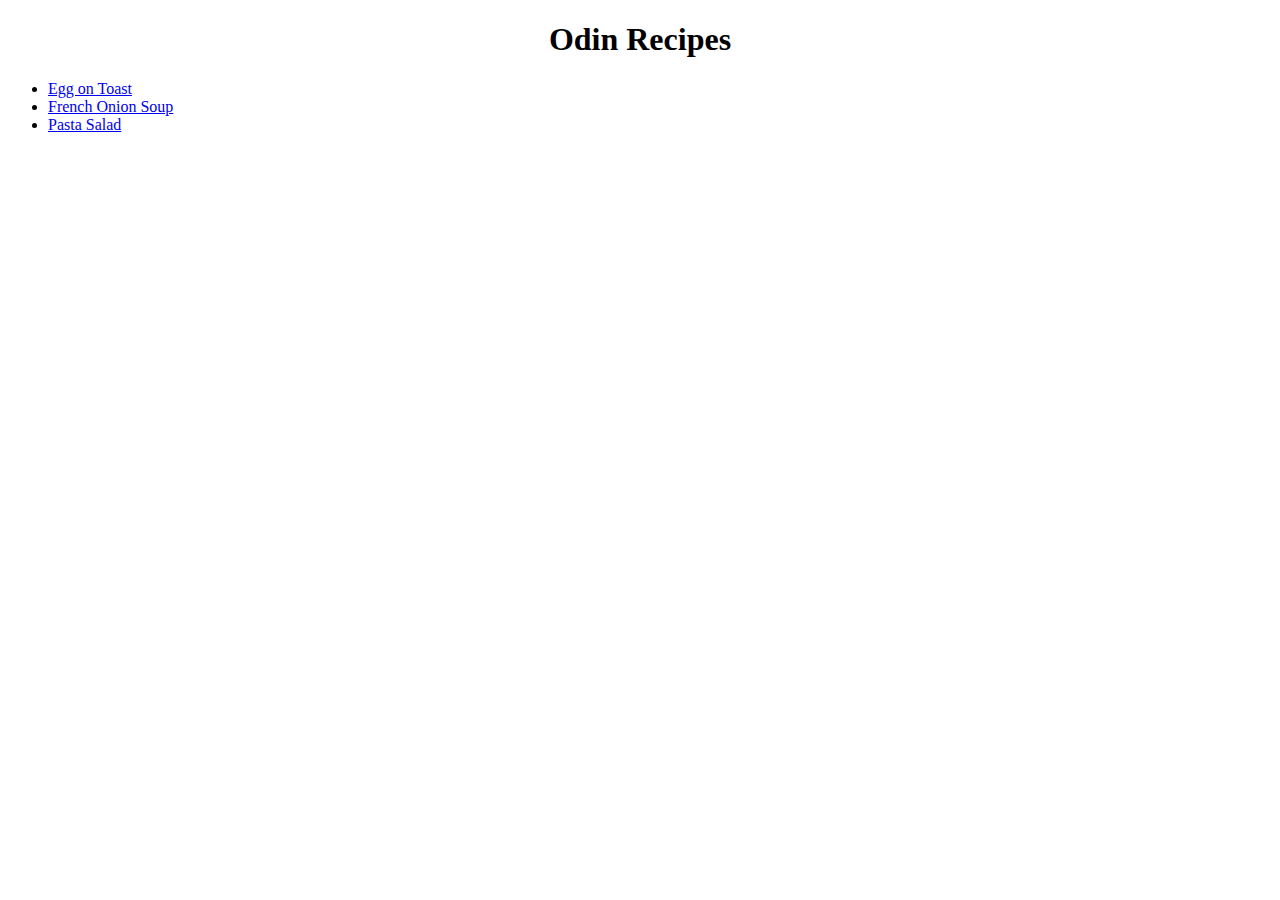
<file: index.html>
<!DOCTYPE html>
<html lang="en">
    <head>
        <meta charset="utf-8">
        <title>Basic Recipes</title>
        <link rel="stylesheet" href="styles.css">
    </head>
    <body>

        <h1 class="centerTitle">Odin Recipes</h1>

        <ul>
            <li><a href="./recipes/egg-toast.html" rel="noopener noreferrer">
                Egg on Toast</a></li>
            <li><a href="./recipes/onion-soup.html" rel="noopener noreferrer">
                French Onion Soup</a></li>
            <li><a href="./recipes/pasta-salad.html" rel="noopener noreferrer">
                Pasta Salad</a></li>
        </ul>

    </body>
</html>
</file>
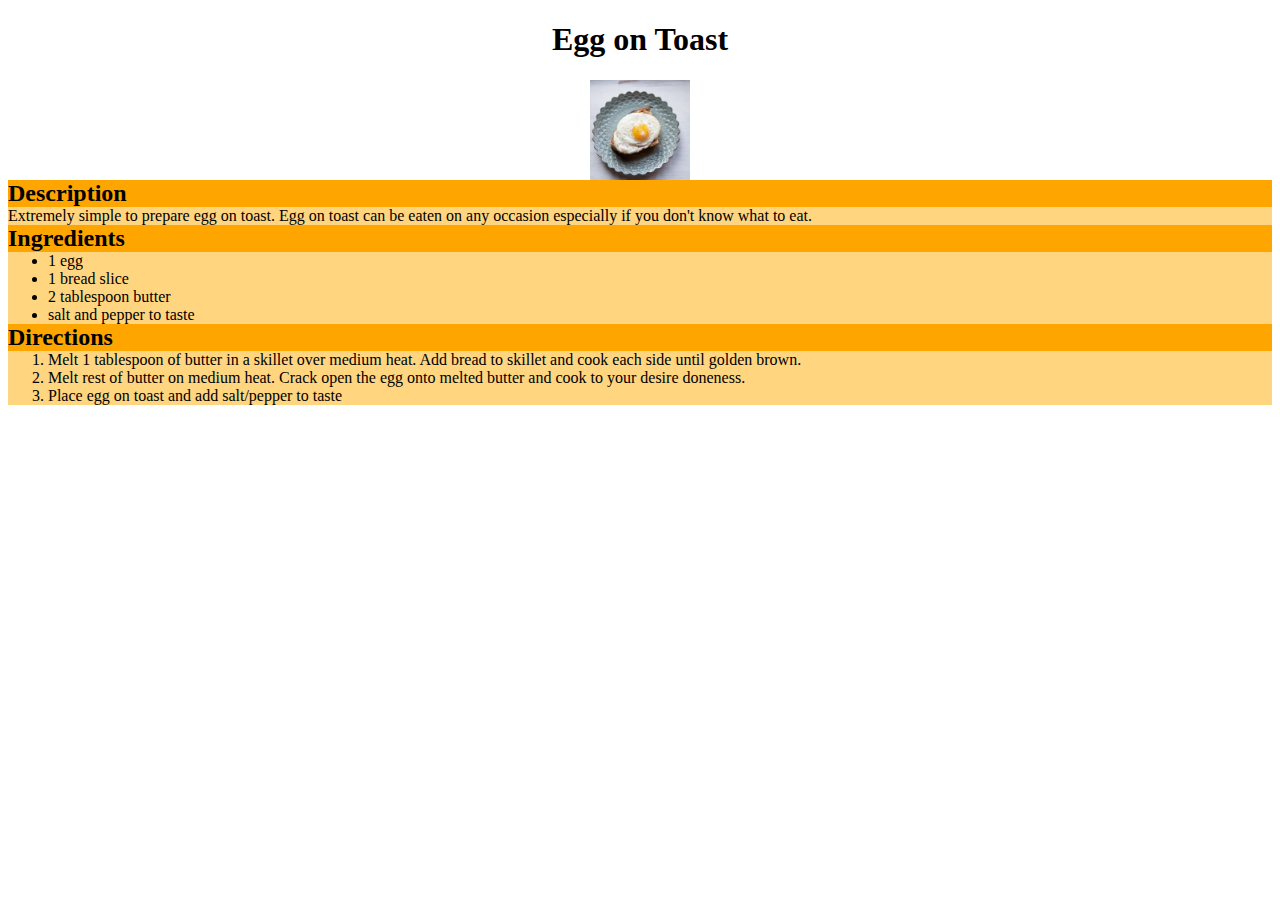
<file: recipes/egg-toast.html>
<!DOCTYPE html>
<html>
    <head>
        <meta charset="utf-8">
        <title>Egg on Toast</title>
        <link rel="stylesheet" href="../styles.css">
    </head>
    <body>
        
        <h1 class="centerTitle">Egg on Toast</h1>
        
        <img src="../img/eggToast.jpg" alt="egg on toast" class="imgCenter">
        <h2 class="eggSubtitle">Description</h2>
        <p class="eggContent">Extremely simple to prepare egg on toast. Egg on toast can be 
            eaten on any occasion especially if you don't know what to eat.
        </p>

        <h2 class="eggSubtitle">Ingredients</h2>
        <ul class="eggContent">
            <li>1 egg</li>
            <li>1 bread slice</li>
            <li>2 tablespoon butter</li>
            <li>salt and pepper to taste</li>
        </ul>

        <h2 class="eggSubtitle">Directions</h2>
        <ol class="eggContent">
            <li>Melt 1 tablespoon of butter in a skillet over medium heat.
                Add bread to skillet and cook each side until golden brown.
            </li>
            <li>Melt rest of butter on medium heat. Crack open the egg 
                onto melted butter and cook to your desire doneness.
            </li>
            <li>Place egg on toast and add salt/pepper to taste</li>
        </ol>

    </body>
</html>
</file>
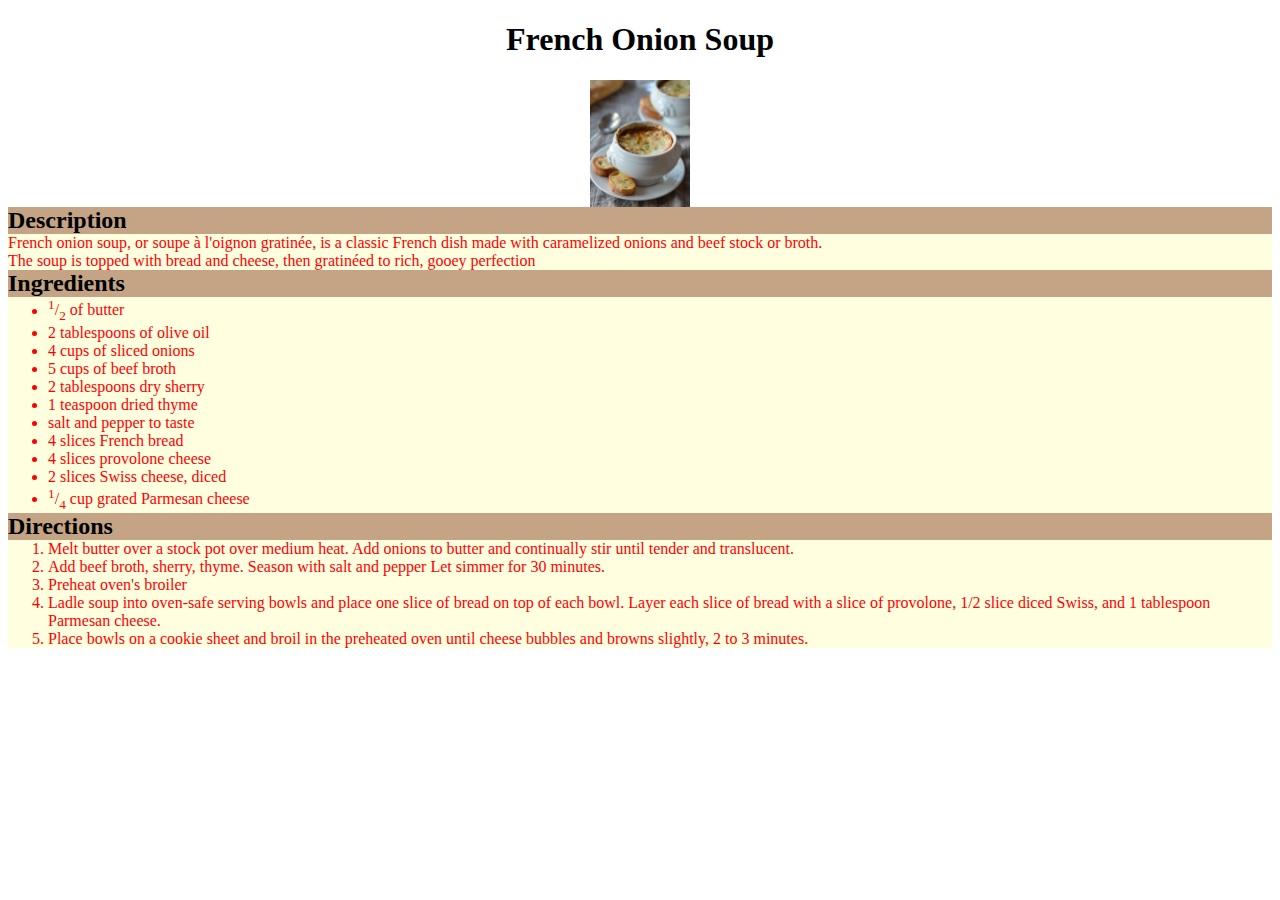
<file: recipes/onion-soup.html>
<!DOCTYPE html>
<html lang="en">
    <head>
        <meta charset="utf-8">
        <title>French Onion Soup</title>
        <link rel="stylesheet" href="../styles.css">
    </head>
    <body>
        <h1 class="centerTitle">French Onion Soup</h1>
        <img src="../img/french-onion-soup.jpg" alt="Onion Soup" class="imgCenter">
        
        <h2 class="soupSubtitle">Description</h2>
        <p class="soupContent">French onion soup, or soupe à l'oignon gratinée, is a classic French 
            dish made with caramelized onions and beef stock or broth.<br> 
            The soup is topped with bread and cheese, 
            then gratinéed to rich, gooey perfection</p>
            
        <h2 class="soupSubtitle">Ingredients</h2>
        <ul class="soupContent">
            <li><sup>1</sup>/<sub>2</sub> of butter</li>
            <li>2 tablespoons of olive oil</li>
            <li>4 cups of sliced onions</li>
            <li>5 cups of beef broth</li>
            <li>2 tablespoons dry sherry</li>
            <li>1 teaspoon  dried thyme</li>
            <li>salt and pepper to taste</li>
            <li>4 slices French bread</li>
            <li>4 slices provolone cheese</li>
            <li>2 slices Swiss cheese, diced</li>
            <li><sup>1</sup>/<sub>4</sub> cup grated Parmesan cheese</li>
        </ul>

        <h2 class="soupSubtitle">Directions</h2>
        <ol class="soupContent">
            <li>Melt butter over a stock pot over medium heat. Add
                onions to butter and continually stir until tender and
                translucent.
            </li>
            <li>Add beef broth, sherry, thyme. Season with salt and pepper
                Let simmer for 30 minutes.
            </li>
            <li>Preheat oven's broiler</li>
            <li>Ladle soup into oven-safe serving bowls and place one slice
                of bread on top of each bowl. Layer each slice of bread with
                a slice of provolone, 1/2 slice diced Swiss, and 1 tablespoon
                Parmesan cheese.
            </li>
            <li>Place bowls on a cookie sheet and broil in the preheated oven
                until cheese bubbles and browns slightly, 2 to 3 minutes.
            </li>
        </ol>
    </body>
</html>
</file>
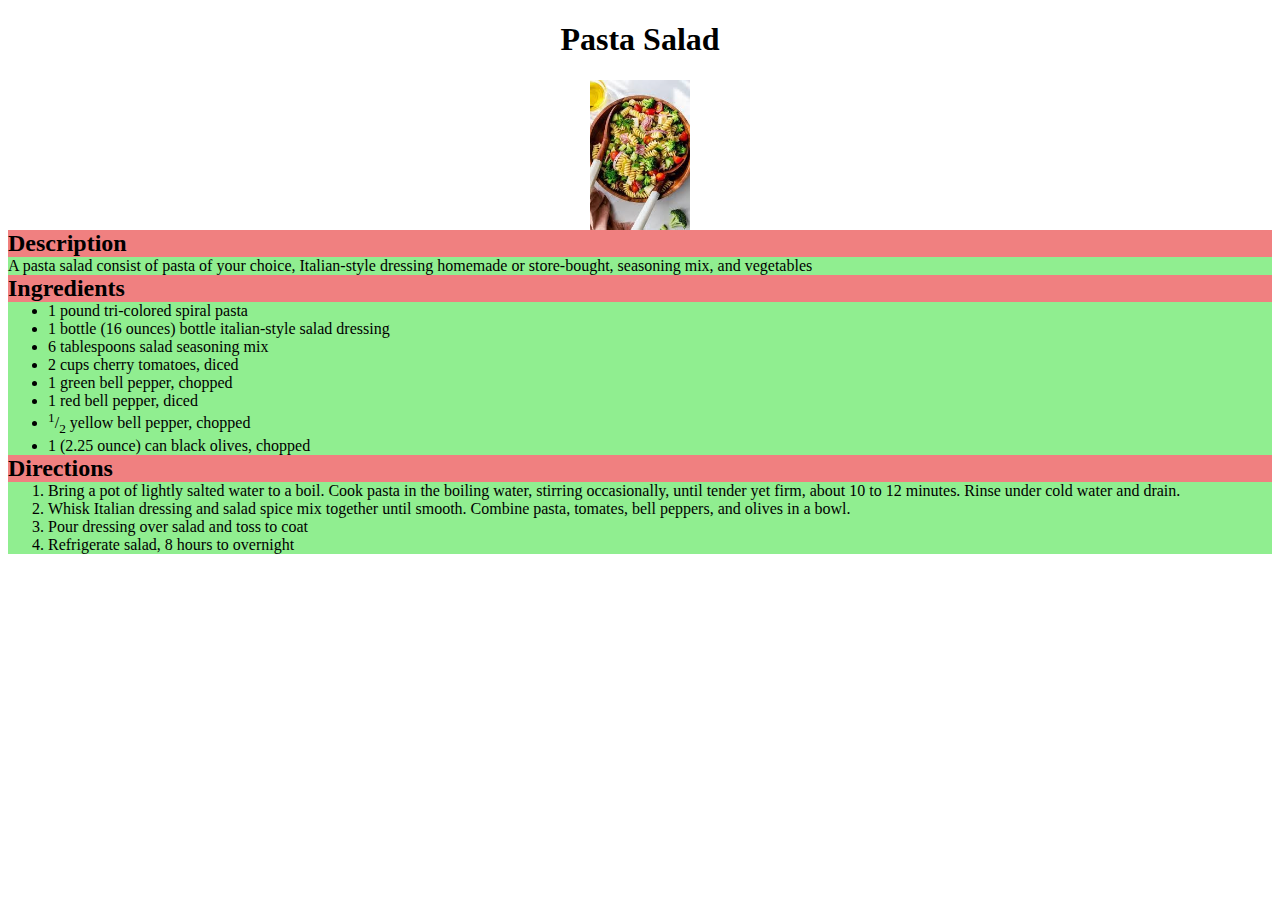
<file: recipes/pasta-salad.html>
<!DOCTYPE html>
<html lang="en">
    <head>
        <meta charset="utf-8">
        <title>Pasta Salad</title>
        <link rel="stylesheet" href="../styles.css">
    </head>
    <body>
        <h1 class="centerTitle">Pasta Salad</h1>
        <img src="../img/pasta-salad.jpg" alt="pasta salad" class="imgCenter">
        
        <h2 class="pastaSubtitle">Description</h2>
        <p class="pastaContent">A pasta salad consist of pasta of your choice, Italian-style 
            dressing homemade or store-bought, seasoning mix, 
            and vegetables
        </p>

        <h2 class="pastaSubtitle">Ingredients</h2>
        <ul class="pastaContent">
            <li>1 pound tri-colored spiral pasta</li>
            <li>1 bottle (16 ounces) bottle italian-style salad dressing</li>
            <li>6 tablespoons salad seasoning mix</li>
            <li>2 cups cherry tomatoes, diced</li>
            <li>1 green bell pepper, chopped</li>
            <li>1 red bell pepper, diced</li>
            <li><sup>1</sup>/<sub>2</sub> yellow bell pepper, chopped</li>
            <li>1 (2.25 ounce) can black olives, chopped</li>
        </ul>

        <h2 class="pastaSubtitle">Directions</h2>
        <ol class="pastaContent">
            <li>Bring a pot of lightly salted water to a boil. Cook pasta
                in the boiling water, stirring occasionally, until tender
                yet firm, about 10 to 12 minutes. Rinse under cold water and
                drain.
            </li>
            <li>Whisk Italian dressing and salad spice mix together until
                smooth. Combine pasta, tomates, bell peppers, and olives
                in a bowl.
            </li>
            <li>Pour dressing over salad and toss to coat</li>
            <li>Refrigerate salad, 8 hours to overnight</li>
        </ol>
    </body>
</html>
</file>
<file: styles.css>
.centerTitle{
    text-align: center;
}

.imgCenter{
    display: block;
    margin-left: auto;
    margin-right: auto;
    width: 100px;
    height: auto;
}

.eggSubtitle{
    font-family: Verdana, "Times New Roman", sans-serif;
    background-color: orange;
    margin: 0px;
}

.eggContent{
    margin: 0px;
    background-color: #FFD580;
}

.soupSubtitle{
    background-color: #C4A484;
    margin: 0px;
}

.soupContent{
    background-color: #FFFFE0;
    margin: 0px;
    color: red;
}

.pastaSubtitle{
    background-color: lightcoral;
    margin: 0px;
}

.pastaContent{
    background-color: lightgreen;
    margin: 0px;
}
</file>
